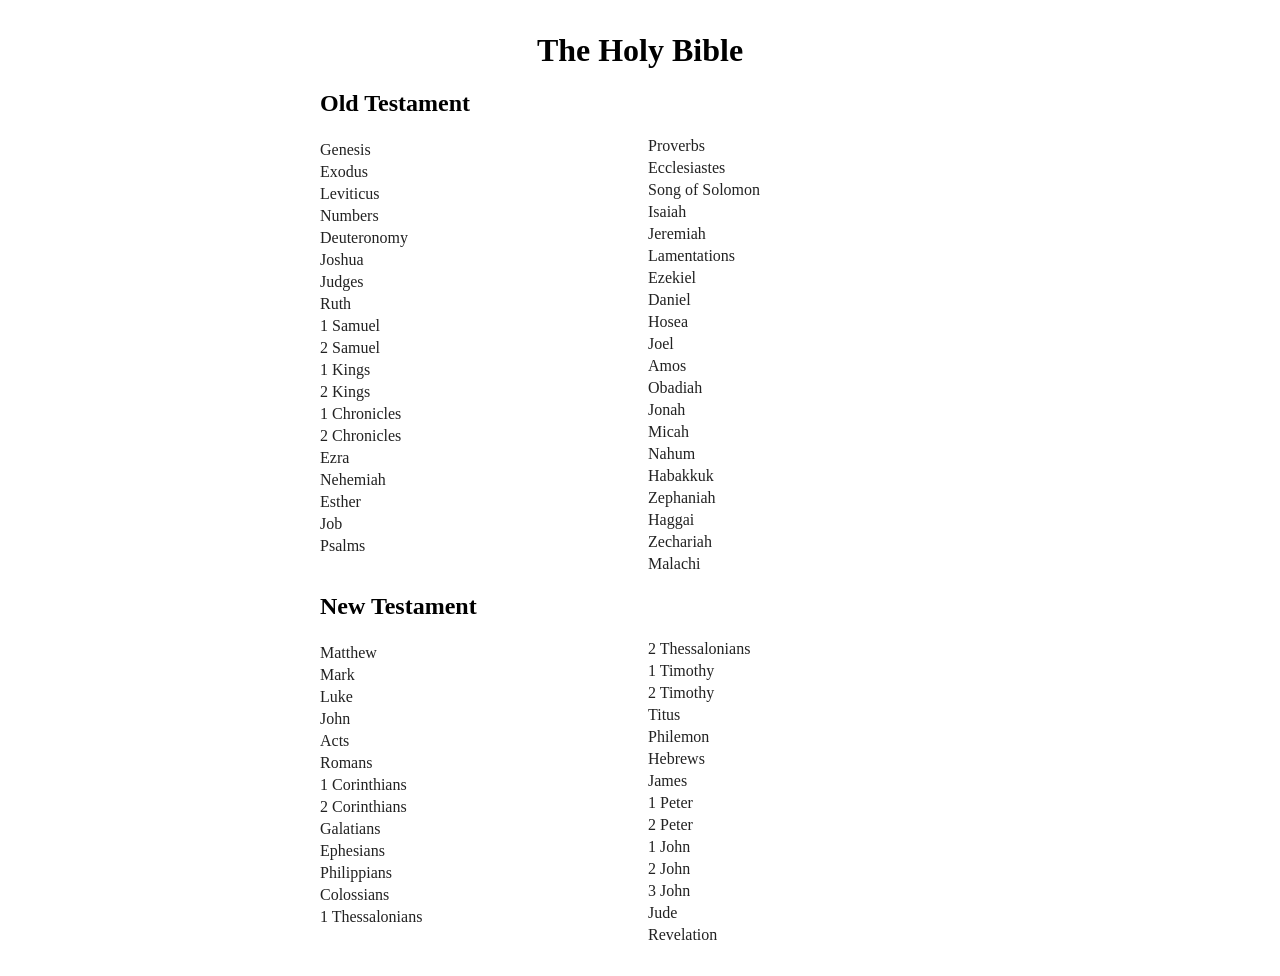
<file: static/bible/index.html>
<!doctype html>
<html>
<head>
  <meta charset="utf-8">
  <meta name="viewport" content="width=device-width, initial-scale=1">
  <title>The Holy Bible</title>
  <style>
    body { font-family: serif; max-width: 40rem; margin: 2rem auto; padding: 0 1rem; }
    h1 { text-align: center; }
    ul { list-style: none; padding: 0; columns: 2; }
    li { margin: 0.25rem 0; }
    a { text-decoration: none; color: #222; }
    a:hover { text-decoration: underline; }
  </style>
</head>
<body>
  <h1>The Holy Bible</h1>
  <h2>Old Testament</h2>
  <ul>
      <li><a href="/bible/genesis">Genesis</a></li>
      <li><a href="/bible/exodus">Exodus</a></li>
      <li><a href="/bible/leviticus">Leviticus</a></li>
      <li><a href="/bible/numbers">Numbers</a></li>
      <li><a href="/bible/deuteronomy">Deuteronomy</a></li>
      <li><a href="/bible/joshua">Joshua</a></li>
      <li><a href="/bible/judges">Judges</a></li>
      <li><a href="/bible/ruth">Ruth</a></li>
      <li><a href="/bible/1-samuel">1 Samuel</a></li>
      <li><a href="/bible/2-samuel">2 Samuel</a></li>
      <li><a href="/bible/1-kings">1 Kings</a></li>
      <li><a href="/bible/2-kings">2 Kings</a></li>
      <li><a href="/bible/1-chronicles">1 Chronicles</a></li>
      <li><a href="/bible/2-chronicles">2 Chronicles</a></li>
      <li><a href="/bible/ezra">Ezra</a></li>
      <li><a href="/bible/nehemiah">Nehemiah</a></li>
      <li><a href="/bible/esther">Esther</a></li>
      <li><a href="/bible/job">Job</a></li>
      <li><a href="/bible/psalms">Psalms</a></li>
      <li><a href="/bible/proverbs">Proverbs</a></li>
      <li><a href="/bible/ecclesiastes">Ecclesiastes</a></li>
      <li><a href="/bible/song-of-solomon">Song of Solomon</a></li>
      <li><a href="/bible/isaiah">Isaiah</a></li>
      <li><a href="/bible/jeremiah">Jeremiah</a></li>
      <li><a href="/bible/lamentations">Lamentations</a></li>
      <li><a href="/bible/ezekiel">Ezekiel</a></li>
      <li><a href="/bible/daniel">Daniel</a></li>
      <li><a href="/bible/hosea">Hosea</a></li>
      <li><a href="/bible/joel">Joel</a></li>
      <li><a href="/bible/amos">Amos</a></li>
      <li><a href="/bible/obadiah">Obadiah</a></li>
      <li><a href="/bible/jonah">Jonah</a></li>
      <li><a href="/bible/micah">Micah</a></li>
      <li><a href="/bible/nahum">Nahum</a></li>
      <li><a href="/bible/habakkuk">Habakkuk</a></li>
      <li><a href="/bible/zephaniah">Zephaniah</a></li>
      <li><a href="/bible/haggai">Haggai</a></li>
      <li><a href="/bible/zechariah">Zechariah</a></li>
      <li><a href="/bible/malachi">Malachi</a></li>
  </ul>
  <h2>New Testament</h2>
  <ul>
      <li><a href="/bible/matthew">Matthew</a></li>
      <li><a href="/bible/mark">Mark</a></li>
      <li><a href="/bible/luke">Luke</a></li>
      <li><a href="/bible/john">John</a></li>
      <li><a href="/bible/acts">Acts</a></li>
      <li><a href="/bible/romans">Romans</a></li>
      <li><a href="/bible/1-corinthians">1 Corinthians</a></li>
      <li><a href="/bible/2-corinthians">2 Corinthians</a></li>
      <li><a href="/bible/galatians">Galatians</a></li>
      <li><a href="/bible/ephesians">Ephesians</a></li>
      <li><a href="/bible/philippians">Philippians</a></li>
      <li><a href="/bible/colossians">Colossians</a></li>
      <li><a href="/bible/1-thessalonians">1 Thessalonians</a></li>
      <li><a href="/bible/2-thessalonians">2 Thessalonians</a></li>
      <li><a href="/bible/1-timothy">1 Timothy</a></li>
      <li><a href="/bible/2-timothy">2 Timothy</a></li>
      <li><a href="/bible/titus">Titus</a></li>
      <li><a href="/bible/philemon">Philemon</a></li>
      <li><a href="/bible/hebrews">Hebrews</a></li>
      <li><a href="/bible/james">James</a></li>
      <li><a href="/bible/1-peter">1 Peter</a></li>
      <li><a href="/bible/2-peter">2 Peter</a></li>
      <li><a href="/bible/1-john">1 John</a></li>
      <li><a href="/bible/2-john">2 John</a></li>
      <li><a href="/bible/3-john">3 John</a></li>
      <li><a href="/bible/jude">Jude</a></li>
      <li><a href="/bible/revelation">Revelation</a></li>
  </ul>
</body>
</html>
</file>
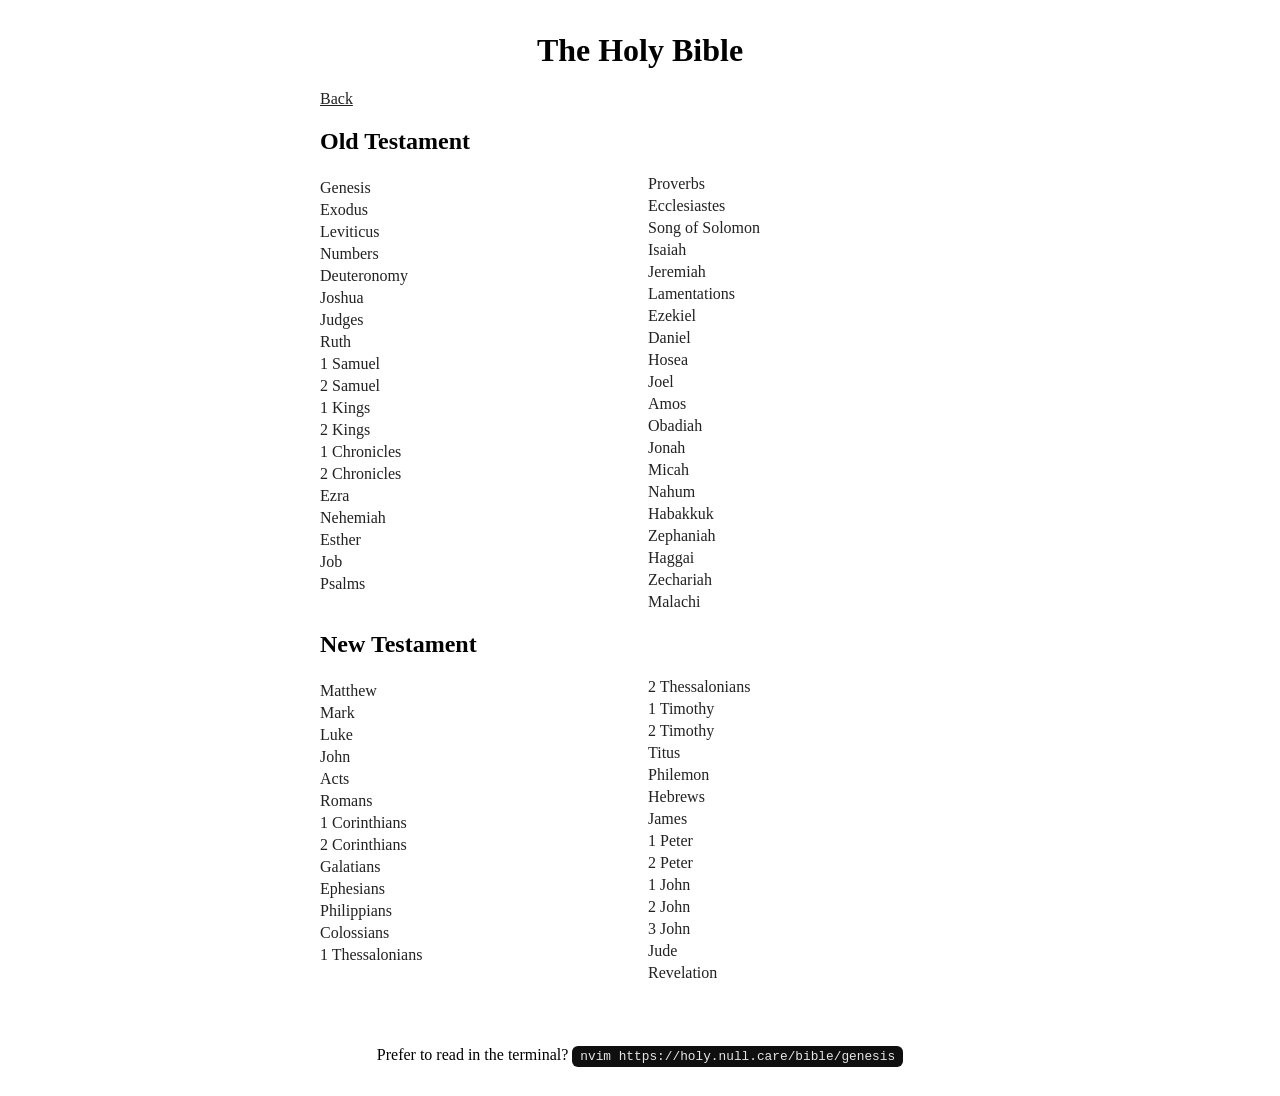
<file: static/pages/bible/index.html>
<!doctype html>
<html>
  <head>
    <meta charset="utf-8" />
    <meta name="viewport" content="width=device-width, initial-scale=1" />
    <title>The Holy Bible</title>
    <style>
      body {
        font-family: serif;
        max-width: 40rem;
        margin: 2rem auto;
        padding: 0 1rem;
      }
      h1 {
        text-align: center;
      }
      ul {
        list-style: none;
        padding: 0;
        columns: 2;
      }
      li {
        margin: 0.25rem 0;
      }
      a {
        text-decoration: none;
        color: #222;
      }
      a:hover {
        text-decoration: underline;
      }
      .back-btn {
        text-align: left;
        text-decoration: underline;
      }
      .code {
        font-family: ui-monospace, Menlo, Consolas, monospace;
        background: #0f0f10;
        color: #e6e6e6;
        padding: 0.2rem 0.5rem;
        border-radius: 6px;
        font-size: 0.8rem;
        user-select: text;
        white-space: nowrap;
      }
      .code-line {
        text-align: center;
        user-select: none;
      }
    </style>
  </head>
  <body>
    <h1>The Holy Bible</h1>
    <a class="back-btn" href="/">Back</a>
    <h2>Old Testament</h2>
    <ul>
      <li><a href="/bible/genesis">Genesis</a></li>
      <li><a href="/bible/exodus">Exodus</a></li>
      <li><a href="/bible/leviticus">Leviticus</a></li>
      <li><a href="/bible/numbers">Numbers</a></li>
      <li><a href="/bible/deuteronomy">Deuteronomy</a></li>
      <li><a href="/bible/joshua">Joshua</a></li>
      <li><a href="/bible/judges">Judges</a></li>
      <li><a href="/bible/ruth">Ruth</a></li>
      <li><a href="/bible/1-samuel">1 Samuel</a></li>
      <li><a href="/bible/2-samuel">2 Samuel</a></li>
      <li><a href="/bible/1-kings">1 Kings</a></li>
      <li><a href="/bible/2-kings">2 Kings</a></li>
      <li><a href="/bible/1-chronicles">1 Chronicles</a></li>
      <li><a href="/bible/2-chronicles">2 Chronicles</a></li>
      <li><a href="/bible/ezra">Ezra</a></li>
      <li><a href="/bible/nehemiah">Nehemiah</a></li>
      <li><a href="/bible/esther">Esther</a></li>
      <li><a href="/bible/job">Job</a></li>
      <li><a href="/bible/psalms">Psalms</a></li>
      <li><a href="/bible/proverbs">Proverbs</a></li>
      <li><a href="/bible/ecclesiastes">Ecclesiastes</a></li>
      <li><a href="/bible/song-of-solomon">Song of Solomon</a></li>
      <li><a href="/bible/isaiah">Isaiah</a></li>
      <li><a href="/bible/jeremiah">Jeremiah</a></li>
      <li><a href="/bible/lamentations">Lamentations</a></li>
      <li><a href="/bible/ezekiel">Ezekiel</a></li>
      <li><a href="/bible/daniel">Daniel</a></li>
      <li><a href="/bible/hosea">Hosea</a></li>
      <li><a href="/bible/joel">Joel</a></li>
      <li><a href="/bible/amos">Amos</a></li>
      <li><a href="/bible/obadiah">Obadiah</a></li>
      <li><a href="/bible/jonah">Jonah</a></li>
      <li><a href="/bible/micah">Micah</a></li>
      <li><a href="/bible/nahum">Nahum</a></li>
      <li><a href="/bible/habakkuk">Habakkuk</a></li>
      <li><a href="/bible/zephaniah">Zephaniah</a></li>
      <li><a href="/bible/haggai">Haggai</a></li>
      <li><a href="/bible/zechariah">Zechariah</a></li>
      <li><a href="/bible/malachi">Malachi</a></li>
    </ul>
    <h2>New Testament</h2>
    <ul>
      <li><a href="/bible/matthew">Matthew</a></li>
      <li><a href="/bible/mark">Mark</a></li>
      <li><a href="/bible/luke">Luke</a></li>
      <li><a href="/bible/john">John</a></li>
      <li><a href="/bible/acts">Acts</a></li>
      <li><a href="/bible/romans">Romans</a></li>
      <li><a href="/bible/1-corinthians">1 Corinthians</a></li>
      <li><a href="/bible/2-corinthians">2 Corinthians</a></li>
      <li><a href="/bible/galatians">Galatians</a></li>
      <li><a href="/bible/ephesians">Ephesians</a></li>
      <li><a href="/bible/philippians">Philippians</a></li>
      <li><a href="/bible/colossians">Colossians</a></li>
      <li><a href="/bible/1-thessalonians">1 Thessalonians</a></li>
      <li><a href="/bible/2-thessalonians">2 Thessalonians</a></li>
      <li><a href="/bible/1-timothy">1 Timothy</a></li>
      <li><a href="/bible/2-timothy">2 Timothy</a></li>
      <li><a href="/bible/titus">Titus</a></li>
      <li><a href="/bible/philemon">Philemon</a></li>
      <li><a href="/bible/hebrews">Hebrews</a></li>
      <li><a href="/bible/james">James</a></li>
      <li><a href="/bible/1-peter">1 Peter</a></li>
      <li><a href="/bible/2-peter">2 Peter</a></li>
      <li><a href="/bible/1-john">1 John</a></li>
      <li><a href="/bible/2-john">2 John</a></li>
      <li><a href="/bible/3-john">3 John</a></li>
      <li><a href="/bible/jude">Jude</a></li>
      <li><a href="/bible/revelation">Revelation</a></li>
    </ul>

    <div style="margin-top: 4rem;">
      <p class="code-line">
        Prefer to read in the terminal?
        <code class="code">nvim https://holy.null.care/bible/genesis</code>
      </p>
    </div>
  </body>
</html>
</file>
